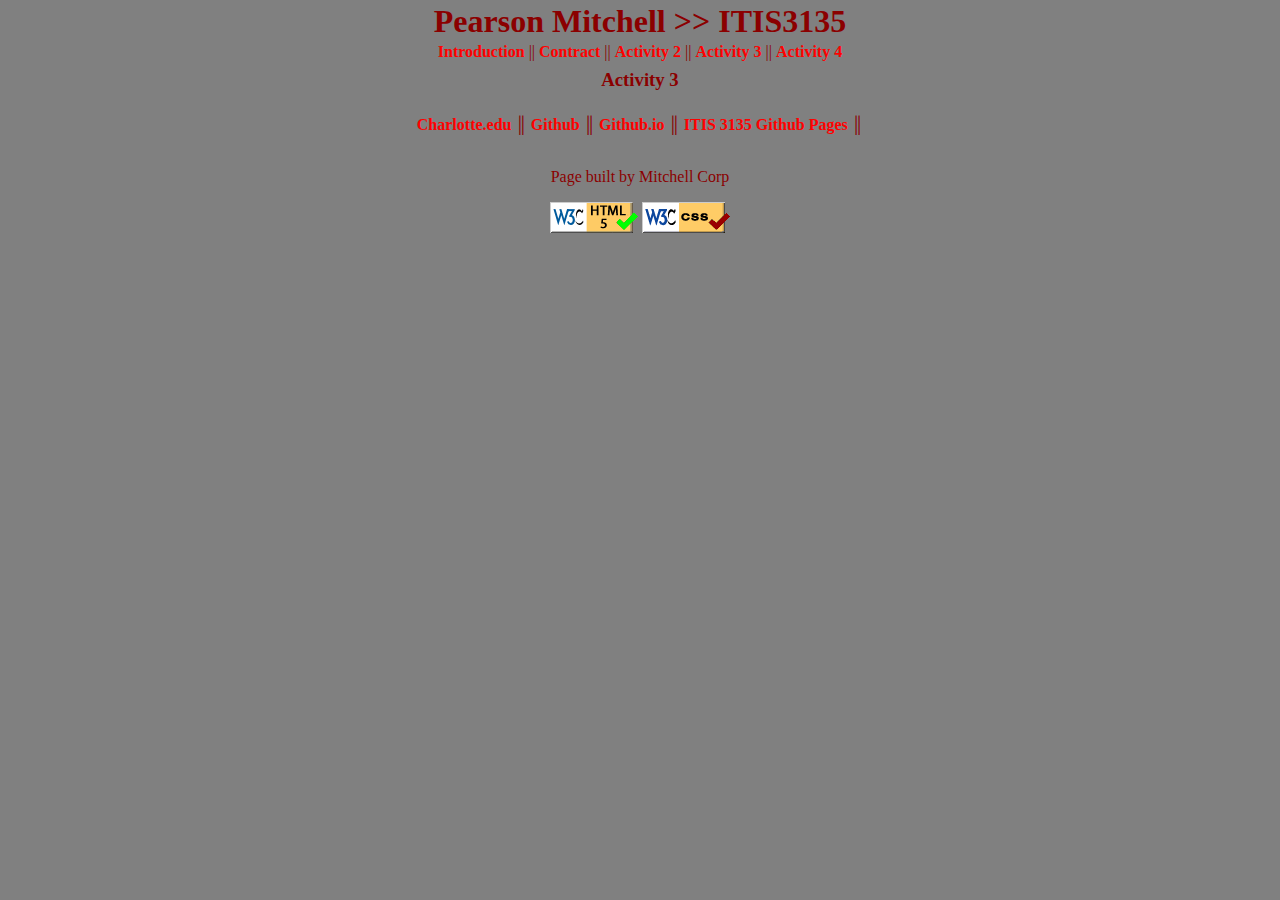
<file: itis3135/brand-pink-panther.html>
<!DOCTYPE html>
<html lang="en">
    
<head>
    <meta charest="UTF-8">
    <link href="styles/default.css" rel="stylesheet" type="text/css">
    <title>Pearson Mitchell, ITIS 3135, Pearson's Page</title>

</head>

<body> 
    <header>
        <h1>Pearson Mitchell >> ITIS3135</h1>
    </header>
    <nav>
        <a href="introduction.html">Introduction</a>
        ||
        <a href="contract.html">Contract</a>
        ||
        <a href="tables.html">Activity 2</a>
        ||
        <a href="forms.html">Activity 3</a>
        ||
        <a href="brand-pink-panther.html"> Activity 4</a>
    </nav>
    <main>
        <h3>Activity 3</h2>

    </main>

    <footer>
        <br/>
        <nav>
            <a href="http://webpages.uncc.edu/pmitch13/" target="_blank">Charlotte.edu</a> &#9553;
            <a href="https://github.com/pearsonsmitchell" target="_blank">Github</a> &#9553;
            <a href="https://pearsonsmitchell.github.io/" target="_blank">Github.io</a> &#9553;
            <a href="https://pearsonsmitchell.github.io/itis3135/" target="_blank">ITIS 3135 Github Pages</a> &#9553;
     
        </nav>
        <br />
        <p>
            Page built by Mitchell Corp
        </p>
        <a href="https://validator.w3.org/check?uri=referer">
            <img src="images/button-valid-html5.gif" width="88" height="31" alt="Link to HTML validator">
        </a>

        <a href="https://jigsaw.w3.org/css-validator/check/referer">
            <img src="images/button-valid-css.gif" width="88" height="31" alt="Link to CSS validator">
        </a>
    
    </footer>    
    </body>

    </html>
</file>
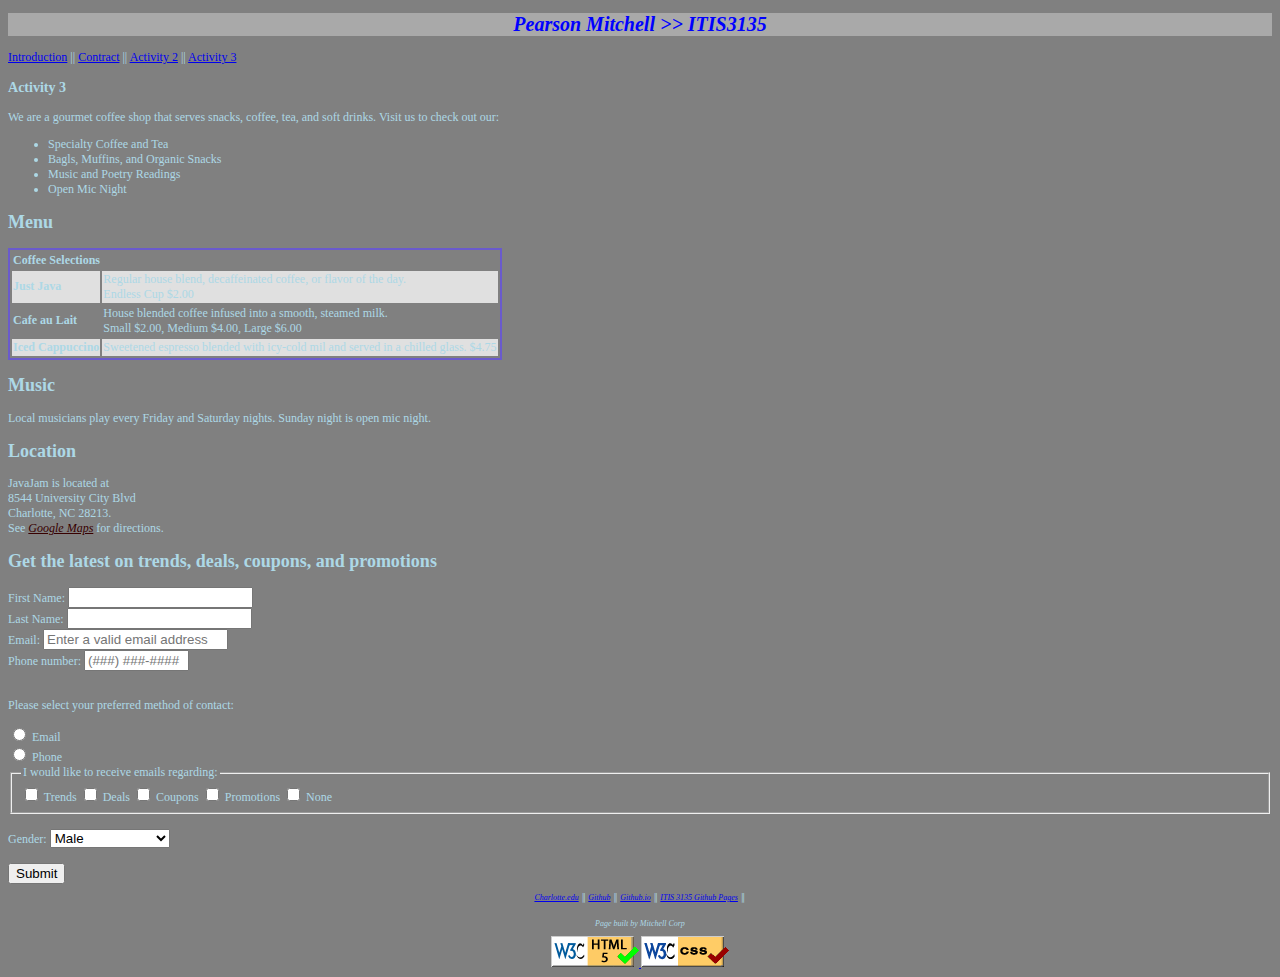
<file: itis3135/forms.html>
<!DOCTYPE html>
<html lang="en">
    
<head>
    <meta charest="UTF-8">
    <link href="styles/Activity3.css" rel="stylesheet" type="text/css">
    <title>Pearson Mitchell, ITIS 3135, Pearson's Page</title>
</head>

<body>
    <header>
        <h1>Pearson Mitchell >> ITIS3135</h1>
    </header>
    <nav>
        <a href="introduction.html">Introduction</a>
        ||
        <a href="contract.html">Contract</a>
        ||
        <a href="tables.html">Activity 2</a>
        ||
        <a href="forms.html">Activity 3</a>
    </nav>

    <main>
        <h3>Activity 3</h2>

            <p>We are a gourmet coffee shop that serves snacks, coffee, tea, and soft drinks. Visit us to check out our:</p>
            <ul>
                <li>Specialty Coffee and Tea</li>
                <li>Bagls, Muffins, and Organic Snacks</li>
                <li>Music and Poetry Readings</li>
                <li>Open Mic Night</li>
            </ul>
    
    
            <h2>Menu</h2>
    
            <table>
                <tbody><tr>
                    <th colspan="2">Coffee Selections</th>
                </tr>
                <tr class="altrow">
                    <td class="label">
                        Just Java
                    </td>
                    <td>
                        Regular house blend, decaffeinated coffee, or flavor of the day.<br>
                        Endless Cup $2.00
                    </td>
                </tr>
                <tr>
                    <td class="label">
                        Cafe au Lait
                    </td>
                    <td>
                        House blended coffee infused into a smooth, steamed milk.<br>
                        Small $2.00, Medium $4.00, Large $6.00
                    </td>
                </tr>
                <tr class="altrow">
                    <td class="label">
                        Iced Cappuccino
                    </td>
                    <td>
                        Sweetened espresso blended with icy-cold mil and served in a chilled glass. $4.75
                    </td>
                </tr>
            </tbody></table>
    
            <h2>Music</h2>
    
            <p>Local musicians play every Friday and Saturday nights. Sunday night is open mic night.</p>
    
            <h2>Location</h2>
            <p>JavaJam is located at<br>
            8544 University City Blvd<br>
            Charlotte, NC 28213.<br>
            See <a id="locationlink" href="https://maps.google.com/">Google Maps</a> for directions.</p>
    
            <h2>Get the latest on trends, deals, coupons, and promotions</h2>
            <form action="”#”">
                <label for="first" class="bold">First Name:</label>
                <input type="text" name="first" id="first" required=""> <br>
    
                <label for="last" class="bold">Last Name:</label>
                <input type="text" name="last" id="last" required=""><br>
    
                <label for="email" class="bold">Email:
                    <input type="email" name="email" id="email" required="" placeholder="Enter a valid email address">
                </label> <br>
               
    
                <label for="telephone" class="bold">Phone number:
    
                    <input type="tel" required="" placeholder="(###) ###-####" id="telephone" size="10">
                </label> <br> <br>
                <p>Please select your preferred method of contact:</p>
                  <input type="radio" id="radioemail" name="contact" value="Email">
                  <label for="radioemail">Email</label><br>
                  <input type="radio" id="radiophone" name="contact" value="Phone">
                  <label for="radiophone">Phone</label><br>
                  
    
                <fieldset>
                    <legend class="bold">I would like to receive emails regarding:</legend>
    
                    <input type="checkbox" name="email" value="Trends" id="trends" required="">
                    <label for="trends">Trends</label>
    
                    <input type="checkbox" name="email" value="Deals" id="deals" required="">
                    <label for="deals">Deals</label>
    
                    <input type="checkbox" name="email" value="Coupons" id="coupons" required="">
                    <label for="coupons">Coupons</label>
    
                    <input type="checkbox" name="email" value="Promotions" id="promotions" required="">
                    <label for="promotions">Promotions</label>
    
                    <input type="checkbox" name="email" value="None" id="none" required="">
                    <label for="none">None</label>
                </fieldset> <br>
    
    
                <label class="bold"> Gender:
                    <select name="gender">
    
                        <option value="male">Male</option>
                        <option value="female">Female</option>
                        <option value="prefer not to say">Prefer not to say</option>
                        <option value="other">Other</option>
    
                    </select>
                </label>
    
                <br> <br>
                <input type="submit" class="dark">
    
            </form>
    </main>

    <footer>
        <footer>
            <br/>
            <nav>
                <a href="http://webpages.uncc.edu/pmitch13/" target="_blank">Charlotte.edu</a> &#9553;
                <a href="https://github.com/pearsonsmitchell" target="_blank">Github</a> &#9553;
                <a href="https://pearsonsmitchell.github.io/" target="_blank">Github.io</a> &#9553;
                <a href="https://pearsonsmitchell.github.io/itis3135/" target="_blank">ITIS 3135 Github Pages</a> &#9553;
         
            </nav>
            <br />
            <p>
                Page built by Mitchell Corp
            </p>
            <a href="https://validator.w3.org/check?uri=referer">
                <img src="images/button-valid-html5.gif" width="88" height="31" alt="Link to HTML validator">
            </a>
    
            <a href="https://jigsaw.w3.org/css-validator/check/referer">
                <img src="images/button-valid-css.gif" width="88" height="31" alt="Link to CSS validator">
            </a>
        
        </footer>
    </body>

    </html>
</file>
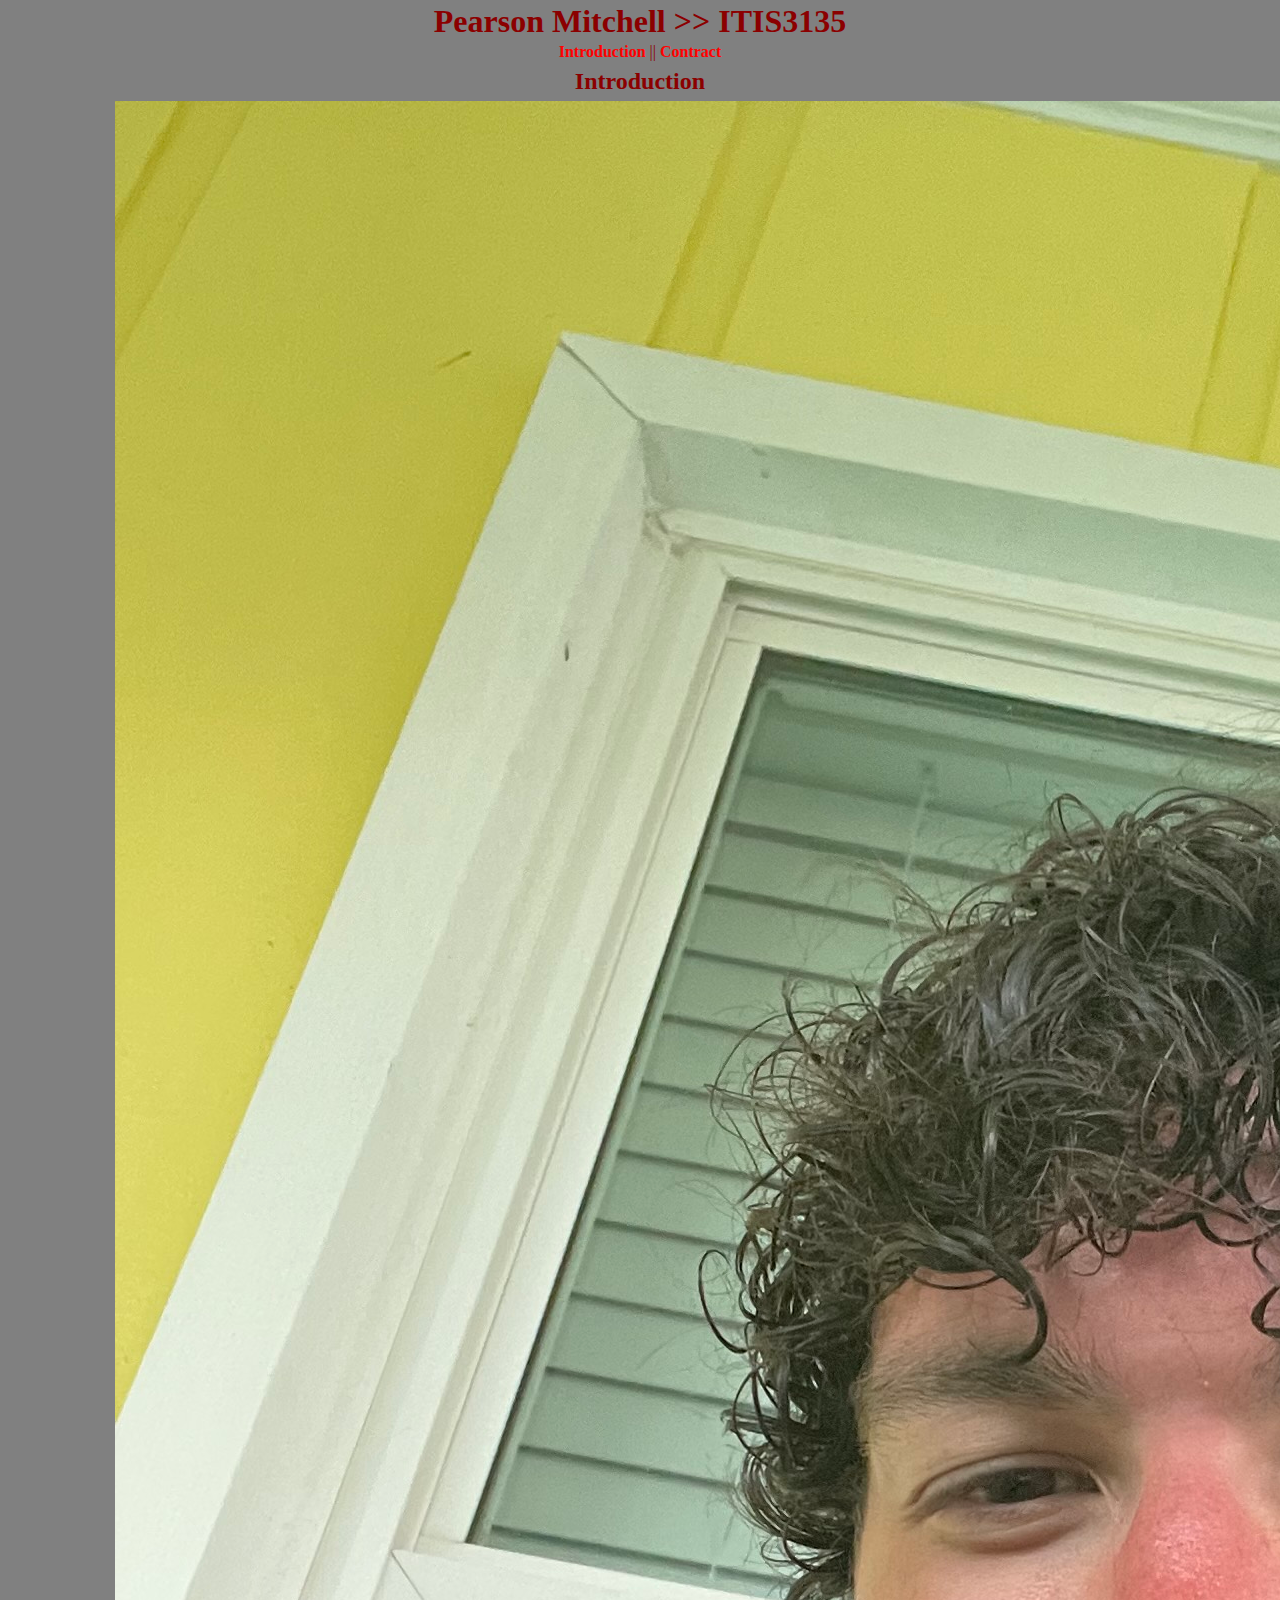
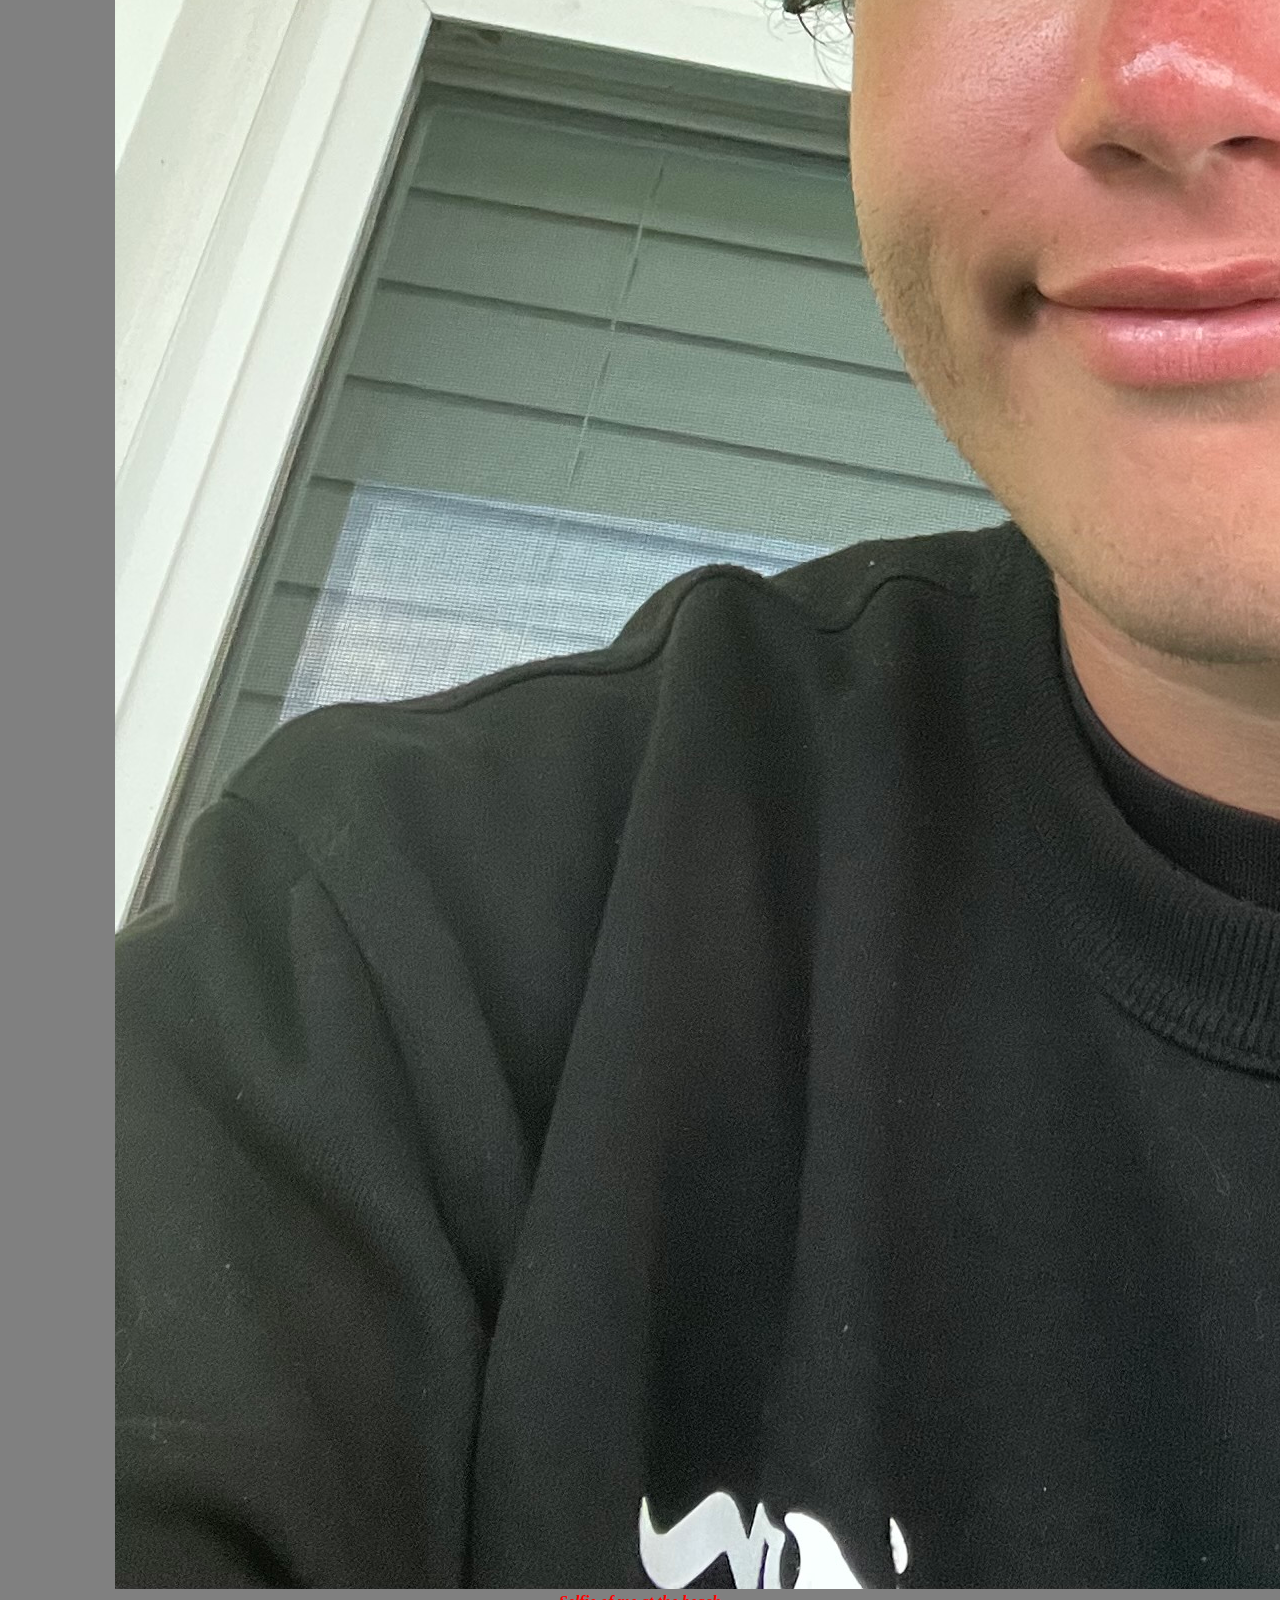
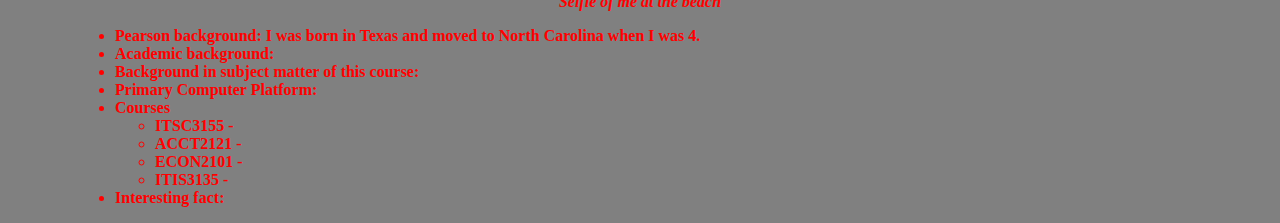
<file: itis3135/introduction.html>
<!DOCTYPE html>
<html lang="en">
    
<head>
    <meta charest="UTF-8">
    <link href="styles/default.css" rel="stylesheet" type="text/css">
    <title>Pearson Mitchell, ITIS 3135, Pearson's Page</title>
</head>

<body>
    <header>
        <h1>Pearson Mitchell >> ITIS3135</h1>
    </header>
    <nav>
        <a href="introduction.html">Introduction</a>
        ||
        <a href="contract.html">Contract</a>
    </nav>

    <main>
        <h2>Introduction</h2>

        <figure>
            <a href="images/selfieofme.jpg">
                <img src ="images/selfieofme.jpg" alt="Selfie of me at the beach"
            </a>
            <figcaption>Selfie of me at the beach </figcaption>
        </figure>
        <ul>
            <li>Pearson background: I was born in Texas and moved to North Carolina when I was 4.
            <li>Academic background:
            <li>Background in subject matter of this course:
            <li>Primary Computer Platform:
            <li>Courses
                <ul>
                    <li>ITSC3155 - 
                    <li>ACCT2121 - 
                    <li>ECON2101 - 
                    <li>ITIS3135 - 
                </ul>
            </li>
            <li>Interesting fact:

        </ul>
    </main>

    <footer>
</file>
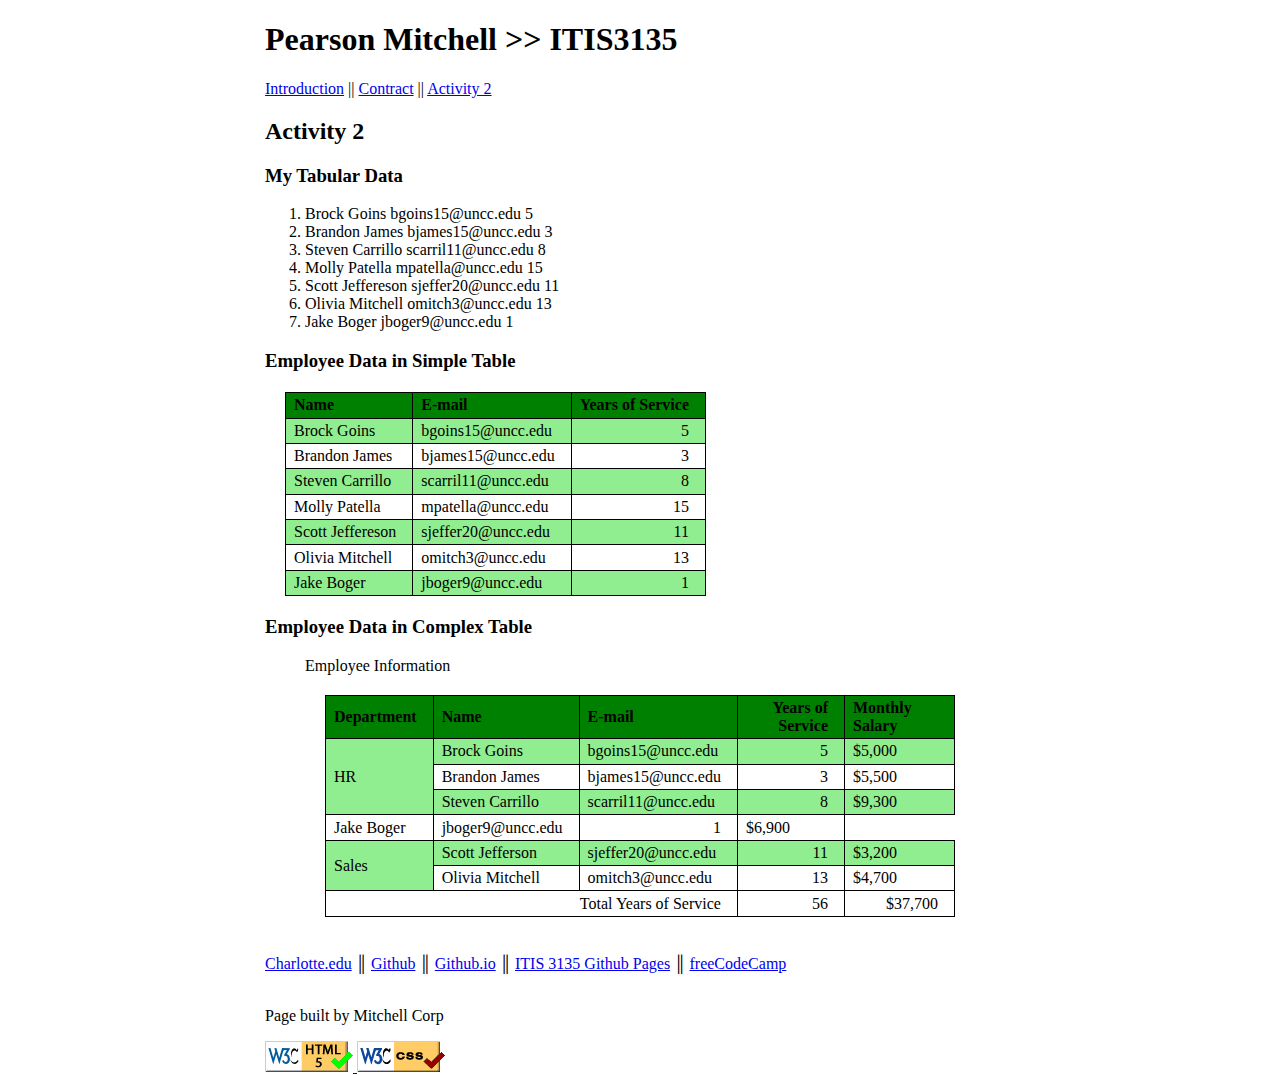
<file: itis3135/tables.html>
<!DOCTYPE html>
<html lang="en">
    
<head>
    <meta charest="UTF-8">
    <link href="styles/Activity2.css" rel="stylesheet" type="text/css">
    <title>Pearson Mitchell, ITIS 3135, Pearson's Page</title>
</head>

<body>
    <header>
        <h1>Pearson Mitchell >> ITIS3135</h1>
    </header>
    <nav>
        <a href="introduction.html">Introduction</a>
        ||
        <a href="contract.html">Contract</a>
        ||
        <a href="tables.html">Activity 2</a>
    </nav>

    <main>
        <h2>Activity 2</h2>
        <h3>My Tabular Data</h3>
		<ol>
            <li>Brock Goins bgoins15@uncc.edu 5</li>
            <li>Brandon James bjames15@uncc.edu 3</li>
            <li>Steven Carrillo  scarril11@uncc.edu 8</li>
            <li>Molly Patella mpatella@uncc.edu 15</li>
            <li>Scott Jeffereson sjeffer20@uncc.edu 11</li>
            <li>Olivia Mitchell omitch3@uncc.edu 13</li>
            <li>Jake Boger jboger9@uncc.edu 1</li>
        </ol>

        <h3>Employee Data in Simple Table</h3>
		
        <table>
            <thead>
                <tr>
                    <th>Name</th>
                    <th>E-mail</th>
                    <th class="right">Years of Service</th>
                </tr>
            </thead>
            <tbody>
                <tr>
                    <td>Brock Goins</td>
                    <td>bgoins15@uncc.edu</td>
                    <td class="right">5</td>
                </tr>
                <tr>
                    <td>Brandon James</td>
                    <td>bjames15@uncc.edu</td>
                    <td class="right">3</td>
                </tr>
                <tr>
                    <td>Steven Carrillo</td>
                    <td>scarril11@uncc.edu</td>
                    <td class="right">8</td>
                </tr>
                <tr>
                    <td>Molly Patella</td>
                    <td>mpatella@uncc.edu</td>
                    <td class="right">15</td>
                </tr>
                <tr>
                    <td>Scott Jeffereson</td>
                    <td>sjeffer20@uncc.edu</td>
                    <td class="right">11</td>
                </tr>
                <tr>
                    <td>Olivia Mitchell</td>
                    <td>omitch3@uncc.edu</td>
                    <td class="right">13</td>
                </tr>
                <tr>
                    <td>Jake Boger</td>
                    <td>jboger9@uncc.edu</td>
                    <td class="right">1</td>
                </tr>
            </tbody>
        </table>

        <h3>Employee Data in Complex Table</h3>
        <figure>
            <figcaption>Employee Information</figcaption>
            <table>
                <thead>
                    <tr>
                        <th id="department">Department</th>
                        <th id="name">Name</th>
                        <th id="email">E-mail</th>
                        <th id="years" class="right">Years of Service</th>
                        <th id="salary">Monthly Salary</th>
                    </tr>
                </thead>
                <tbody>
                    <tr>
                        <td headers="department" rowspan="3" class="brown">HR</td>
                        <td headers="name">Brock Goins</td>
                        <td headers="email">bgoins15@uncc.edu</td>
                        <td headers="years" class="right">5</td>
                        <td headers="salary">$5,000</td>
                    </tr>
                    <tr>
                        <td headers="name">Brandon James</td>
                        <td headers="email">bjames15@uncc.edu</td>
                        <td headers = "years" class="right">3</td>
                        <td headers="salary">$5,500</td>
                    </tr>
                    <tr>
                        <td headers="name">Steven Carrillo</td>
                        <td headers="email">scarril11@uncc.edu</td>
                        <td headers = "years" class="right">8</td>
                        <td headers="salary">$9,300</td>
                    </tr>
                    <tr>
                        <td headers="name">Jake Boger</td>
                        <td headers="email">jboger9@uncc.edu</td>
                        <td headers="years" class="right">1</td>
                        <td headers="salary">$6,900</td>
                    </tr>
                    <tr>
                        <td headers="department" rowspan="2" class="brown">Sales</td>
                        <td headers="name">Scott Jefferson</td>
                        <td headers="email">sjeffer20@uncc.edu</td>
                        <td headers="years" class="right">11</td>
                        <td headers="salary">$3,200</td>
                    </tr>
                    <tr>
                        <td headers="name">Olivia Mitchell</td>
                        <td headers="email">omitch3@uncc.edu</td>
                        <td headers = "years" class="right">13</td>
                        <td headers="salary">$4,700</td>
                    </tr>
                </tbody>
                <tfoot>
                    <tr>
                        <td colspan="3" class="right">Total Years of Service</td>
                        <td headers="years" class="right">56</td>
                        <td headers="salary" class="right">$37,700</td>
                    </tr>
                    </tfoot>
            </table>
        </figure>
    </main>

    <footer>
        <footer>
            <br/>
            <nav>
                <a href="http://webpages.uncc.edu/pmitch13/" target="_blank">Charlotte.edu</a> &#9553;
                <a href="https://github.com/pearsonsmitchell" target="_blank">Github</a> &#9553;
                <a href="https://pearsonsmitchell.github.io/" target="_blank">Github.io</a> &#9553;
                <a href="https://pearsonsmitchell.github.io/itis3135/" target="_blank">ITIS 3135 Github Pages</a> &#9553;
                <a href="https://www.freecodecamp.org/pearsonsmitchell" target="_blank">freeCodeCamp</a> 
            </nav>
            <br/>
            <p>
                Page built by Mitchell Corp
            </p>
            <a href="https://validator.w3.org/check?uri=referer">
                <img src="images/button-valid-html5.gif" width="88" height="31" alt="Link to HTML validator">
            </a>
    
            <a href="https://jigsaw.w3.org/css-validator/check/referer">
                <img src="images/button-valid-css.gif" width="88" height="31" alt="Link to CSS validator">
            </a>
        
        </footer>

    </body>
    </html>
</file>
<file: itis3135/styles/default.css>
body
{
	font-family: tahoma;
	color:darkred ;
	background-color: grey;
	margin-left: 75px;
	margin-right: 75px;
}

header, footer
{
	text-align: center;
}

h1, h2, h3
{
	font-family: Cambria, Cochin, Georgia, serif;
	text-align: center;
	line-height: 0px;
}

a
{
	text-decoration: none;
	color: red;
	font-weight: bold;
}

a:hover
{
	text-decoration: underline;
	color: skyblue;
}

figure
{
	text-align: center;
}

figcaption
{
	font-style: italic;
}

nav
{
	text-align: center;
}
</file>
<file: itis3135/styles/Activity3.css>
/*ITIS 3135 Activity 3 css file*/

/*styling for the whole page goes here*/
body {
	font-size: 12px;
    background-color: grey;
	color: lightblue;
}

/*styling for the page title*/
h1 {
	font-style: italic;
	font-size: 20px;
    text-align: center;
    background-color: darkgray;
	color: blue;
}

/*styling for the overall table*/
table {
    background-color: grey;
	border: solid 2px slateblue;
}

/*styling for the title of the table*/
th {
    font-weight: bold;
    text-align: left;
}

/*styling for the coffee types*/
.label {
    font-weight: bold;
}

/*styling for the tables*/
.altrow {
	background-color: #E0E0E0;
}

/*styling for the Google Map link*/
#locationlink {
	color: #380000;
	font-style:italic;
}

/*styling for the bottom copyright information*/
footer {
    font-style: italic;
	font-size: 8px;
	text-align: center;
}
</file>
<file: itis3135/styles/Activity2.css>
/*ITIS 3135 Activity 2 css file*/

/*styling for the table goes here*/
body
{
	width: 750px;
	margin: 0 auto;
}

table
{
	border-collapse: collapse;
	
	margin: 20px;
}

thead
{
	background-color: green;
}

th, td
{
	border: 1px solid black;
	padding: .2em 1em .2em .5em;
	text-align: left;
	vertical-align: middle;
}

.right
{
	text-align: right;
}

tbody tr:nth-child(odd) td
{
	background-color: lightgreen;
}
</file>
